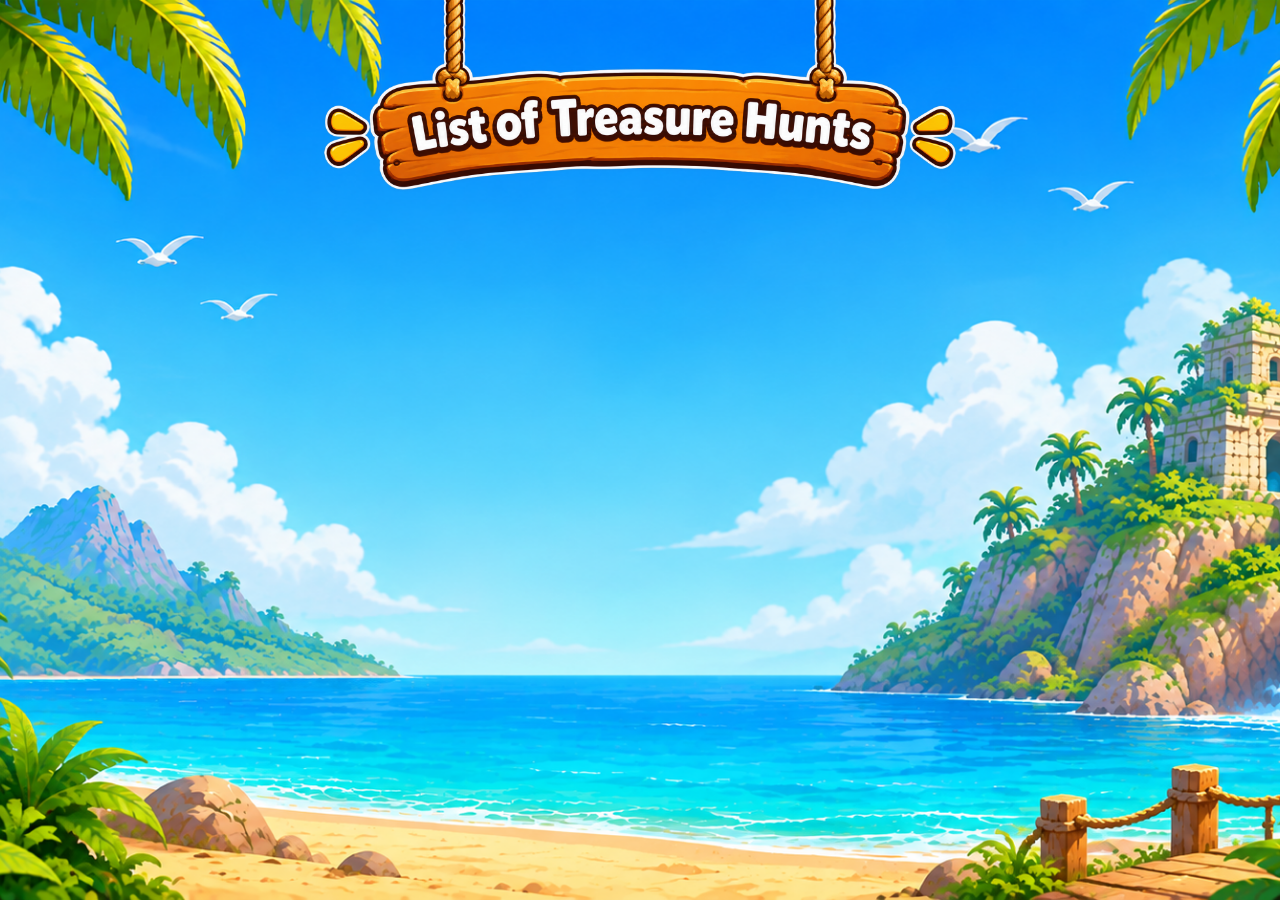
<file: app.html>
<!DOCTYPE html>
<html lang="en">
<head>
    <meta charset="UTF-8">
    <meta name="viewport" content="width=device-width, initial-scale=1.0">
    <title>Treasure Hunt App</title>
</head>
<body>
<style>

    #pageTitle{
        display:block;
        width:700px;
        margin:0px auto;
    }

    body{
        margin:0;
        min-height:100vh;
        background-image: url("background-image.png");
        background-size: cover;
        background-position: center;
        background-repeat: no-repeat;
    }

    #treasureHunts{
        text-align:center;
    }

    #treasureHunts a {
        display:inline-block;
        background-color:#ff9100;
        color: #ffffff;
        font-size:20px;
        font-weight:bold;
        padding:18px 40px;
        margin:15px;
        border:3px solid black;
        border-radius:15px;
        text-decoration:none;
    }

    #treasureHunts a:hover{
        background-color:#e68100;
    }



</style>

<img src="list-teasure-hunts-title.png" id="pageTitle" alt="List of Treasure Hunts">

<div id="treasureHunts">

</div>

<script>
    const treasureHuntsElement = document.getElementById('treasureHunts');
    const LIST_URL = "https://codecyprus.org/th/api/list";
    fetch(LIST_URL)
        .then(response => response.json())
        .then(data => {
            if (data.status === "OK") {
                const treasureHunts = data.treasureHunts;
                for (let i = 0; i < treasureHunts.length; i++) {
                    treasureHuntsElement.innerHTML += `<a href='start.html?uuid=${treasureHunts[i].uuid}&name=${treasureHunts[i].name}'>${treasureHunts[i].name}</a><br>`;
                }
            }
            else{
                alert(data.errorMessage);
            }
        })
</script>
</body>
</html>
</file>
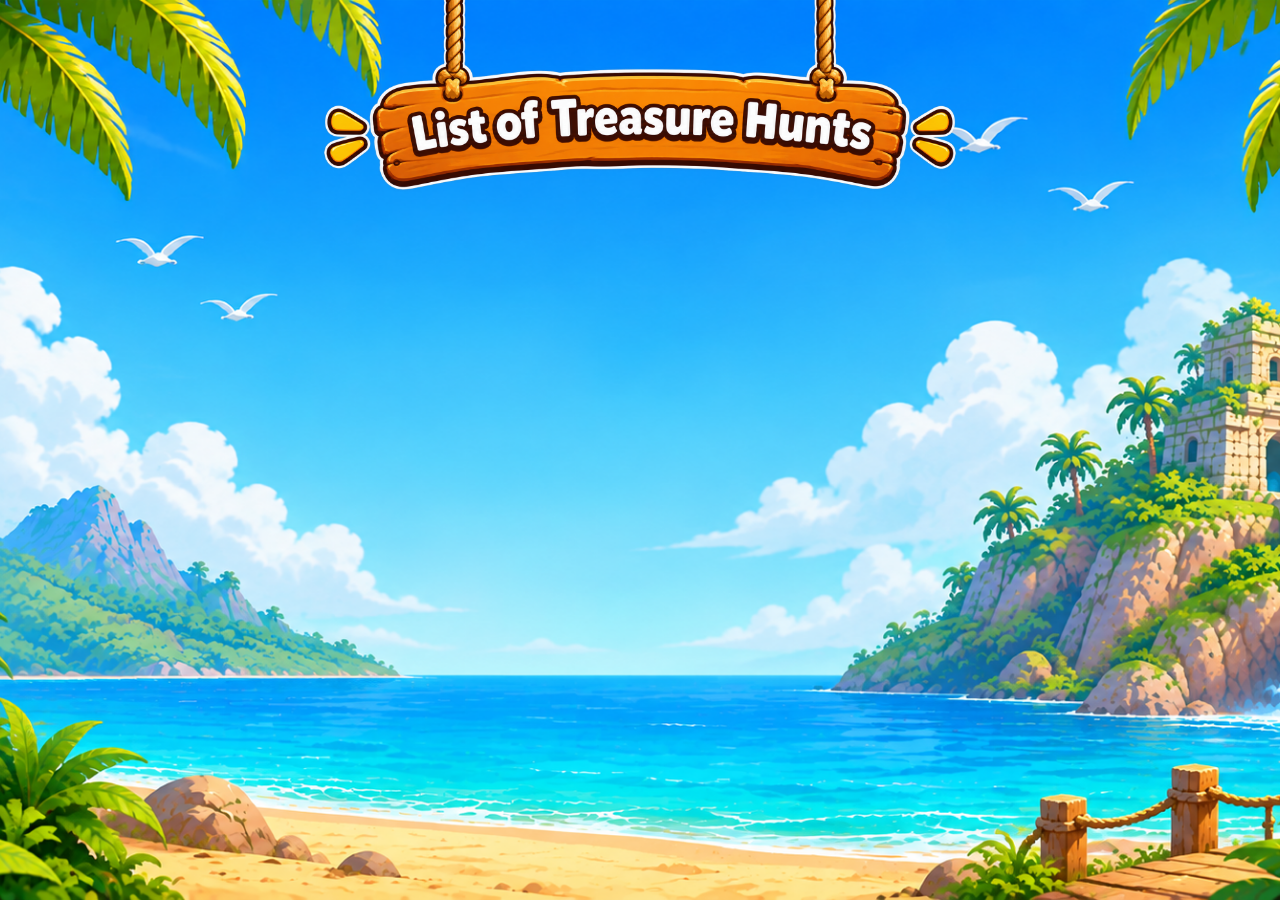
<file: leaderboard.html>
<!DOCTYPE html>
<html lang="en">
<head>
    <meta charset="UTF-8">
    <meta name="viewport" content="width=device-width, initial-scale=1.0">
    <title>Leaderboard</title>
    <script src="Cookies.js" ></script>
    <style>
        body{
            background-color: #FFF9DB;
        }
    </style>
</head>

<body>

<ol id="leaderboard">

</ol>

<script>

    const leaderboardElement = document.getElementById('leaderboard');

    const params = new URLSearchParams(window.location.search);
    if (!params.has('sessionID')) {
        alert("Cannot get question without a session ID.");
        location.href="app.html";
    }

    const sessionID = params.get('sessionID');
    const LEADERBOARD_URL = `https://codecyprus.org/th/api/leaderboard?session=${sessionID}&sorted&limit=10`;

    fetch(LEADERBOARD_URL)
    .then(response => response.json())
    .then(data => {
        if (data.status === "OK") {
            const leaderboard = data.leaderboard;
            for (let i = 0; i < leaderboard.length; i++) {
                leaderboardElement.innerHTML += `<li>${leaderboard[i].player} - ${leaderboard[i].score}</li>`
            }
        }
        else {
            alert(data.errorMessages);
        }
    })
</script>
</body>
</html>
</file>
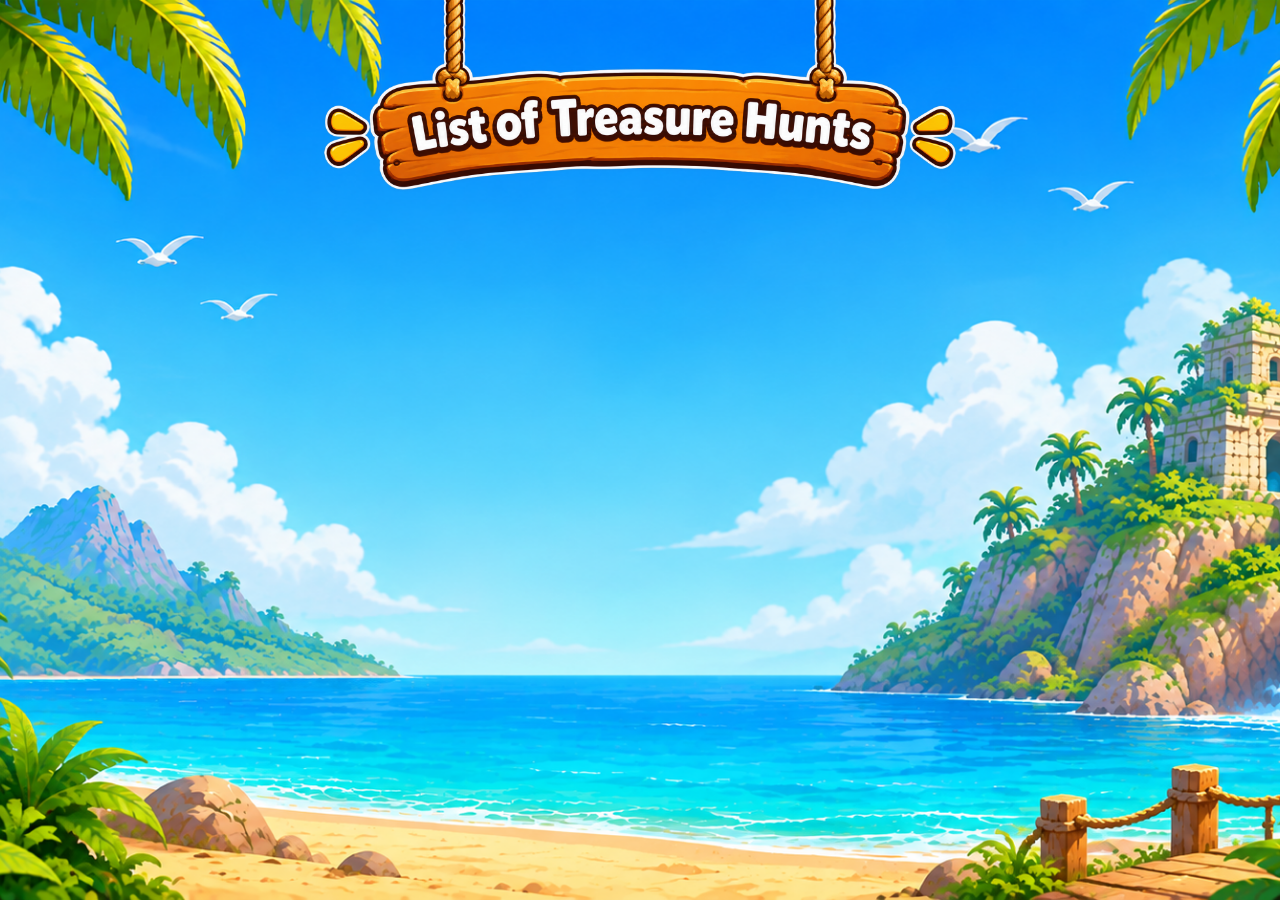
<file: questions.html>
<!DOCTYPE html>
<html lang="en">
<head>
    <meta charset="UTF-8">
    <title>Question</title>
    <meta name="viewport" content="width=device-width, initial-scale=1.0">
    <script src = Cookies.js></script>

    <style>
        body{
            background-color: #FFF9DB;
        }
    </style>
</head>
<body>

<h1> Question </h1>

<p id="questionText"></p>

<input type="text" id="answerText" placeholder="Enter your answer"/>
<input type="button" value="Submit" onclick="submitAnswer()" />

<input type="button" value="Skip" onclick="skipQuestion()" />

<button onclick="window.location.href='reader.html'">
    Open QR Reader
</button>

<script>

    const questionsTextElement = document.getElementById("questionText");
    const answerElement = document.getElementById("answerText");

    const params = new URLSearchParams(window.location.search);
    const sessionID = params.get("sessionID") || getCookie("sessionID");

    if(!sessionID){
        alert("Cant get question without a session ID")
        location.href = "app.html";
    }

    //GET CURRENT QUESTION
    const QUESTION_URL = `https://codecyprus.org//th/api/question?session=${sessionID}`;

    fetch(QUESTION_URL)
        .then(res => res.json())
        .then(data => {
            if (data.status === "OK"){
                const questionText = data.questionText;
                questionsTextElement.innerHTML = questionText;
            }
            else {
                alert(data.errorMessages)
            }
        })

    //ANSWER
    function submitAnswer() {
        const answer = answerElement.value;
        console.log(answer);
        const ANSWER_URL = `https://codecyprus.org//th/api/answer?session=${sessionID}&answer=${answer}`;
        fetch(ANSWER_URL)
            .then(res => res.json())
            .then(data => {
                if (data.status === "OK"){
                    console.log(data);
                    if (data.correct) {
                        if (data.completed){
                            deleteCookie("sessionID");
                            deleteCookie("playerName")
                            location.href = `leaderboard.html?sessionID=${sessionID}`;
                        }
                        else {
                            console.log("CORREST AND COMPLETED");
                            location.reload();
                        }
                    }
                    else {
                        alert(data.message)
                    }
                }
                else {
                    alert(data.message)
                    //todo - adjust score....
                }
            });
    }

    function skipQuestion() {
    const SKIP_URL = `https://codecyprus.org//th/api/skip?session=${sessionID}`;
    fetch(SKIP_URL)
        .then(response => response.json())
        .then(data => {
            if (data.status === "OK"){
                if (data.completed){
                    deleteCookie("sessionID");
                    deleteCookie("playerName")
                    location.href = `leaderboard.html?sessionID=${sessionID}`;
                }
                else {
                    location.reload();
                }
            }
            else {
                alert(data.errorMessages)
            }
        });
    }
</script>
</body>
</html>
</file>
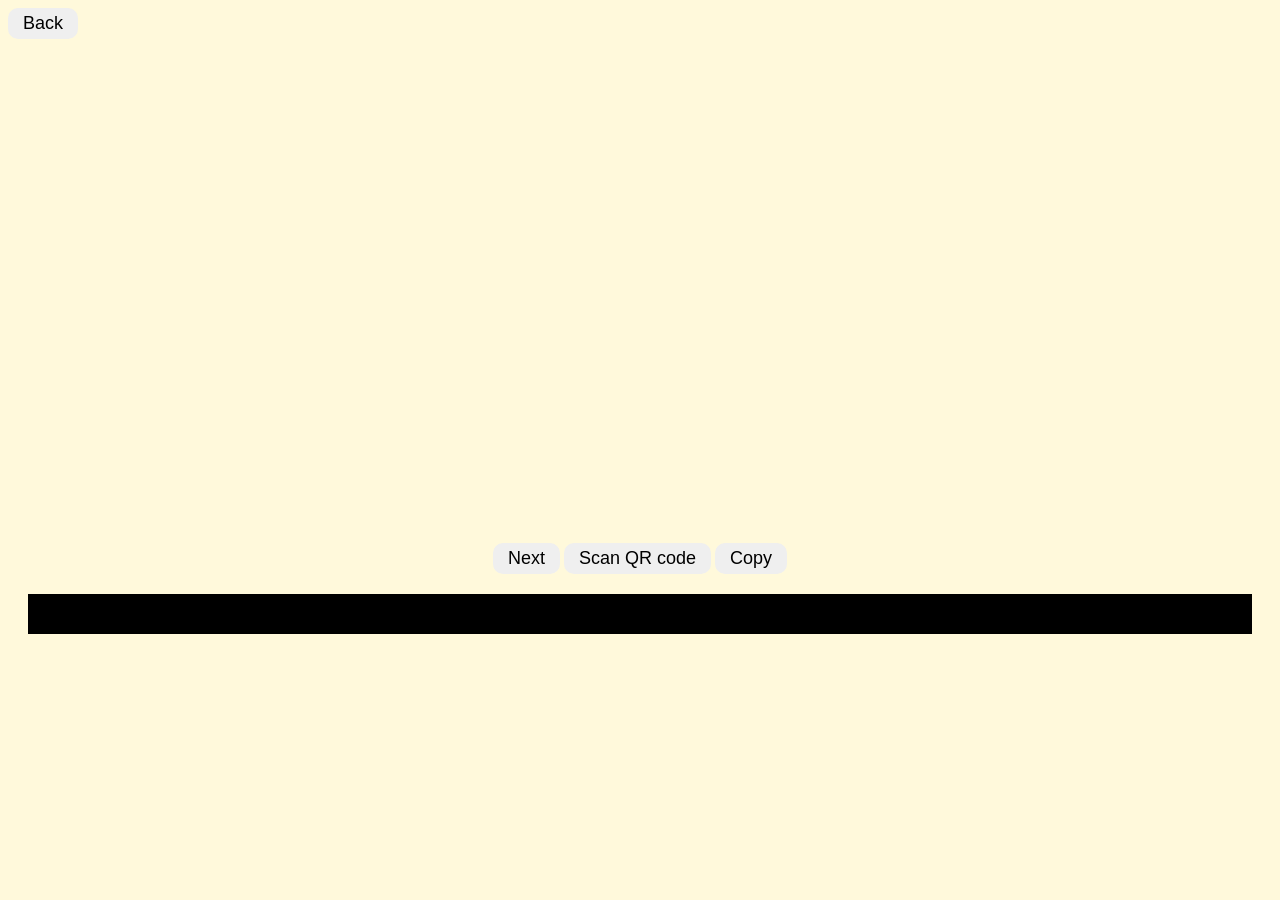
<file: reader.html>
<!DOCTYPE html>
<html lang="en">
<head>
    <script src="instascan.min.js"></script>
    <meta name="viewport" content="width=device-width, initial-scale=1.0">
    <meta charset="UTF-8">
    <title>QR Code Reader</title>
    <button class="button" onClick="goBack()">Back</button>
    <style>
        .button {
            font-size: 18px;
            padding: 5px 15px;
            cursor: pointer;
            border: none;
            border-radius: 10px;
        }
        #preview {
            width: 100%;
            max-height: 500px;
        }
    </style>
    <style>
        body{
            background-color: #FFF9DB;
        }
    </style>

</head>
<body>

<video id = "preview"></video>

<div class="container" style="text-align: center;">
    <div class="item">
        <button class="button" onClick="nextCamera()">Next</button>
        <button class="button" onClick="startScanner()">Scan QR code</button>
        <button class="button" onClick="copyAnswer()">Copy</button>
    </div>

</div>

<div style="margin: 20px; padding: 20px; background-color: black; color: white; text-align: center; " id="content"></div>


<script>

    let cameraIndex = 0;
    let allCameras = [];
    var scanner = null


    function startScanner() {
        var opts = {

            continuous: true,

            video: document.getElementById('preview'),

            mirror: false,

            captureImage: false,

            backgroundScan: true,

            refractoryPeriod: 5000,

            scanPeriod: 1

        };

        scanner = new Instascan.Scanner(opts);

        Instascan.Camera.getCameras().then(function (cameras) {
            allCameras = cameras;
            if (cameras.length > 0) {
                cameraIndex = 0;
                scanner.start(cameras[cameraIndex]);
            } else {
                console.error('No cameras found.');
                alert("No cameras found.");
            }
        }).catch(function (e) {
            console.error(e);
        });

        scanner.addListener('scan', function (content) {
            console.log(content);
            document.getElementById("content").innerHTML = content;

        });


    }

    function nextCamera() {
        console.log(allCameras);
        if (cameraIndex < allCameras.length - 1) {
            cameraIndex ++;
        }
        else {
            cameraIndex = 0;
        }
        let camera = allCameras[cameraIndex];
        scanner.start(camera);
        console.log(cameraIndex);
    }

    function copyAnswer() {
        const text = document.getElementById("content").innerHTML;
        navigator.clipboard.writeText(text);
    }

    function goBack() {
        window.history.back();
    }

</script>
</body>
</html>
</file>
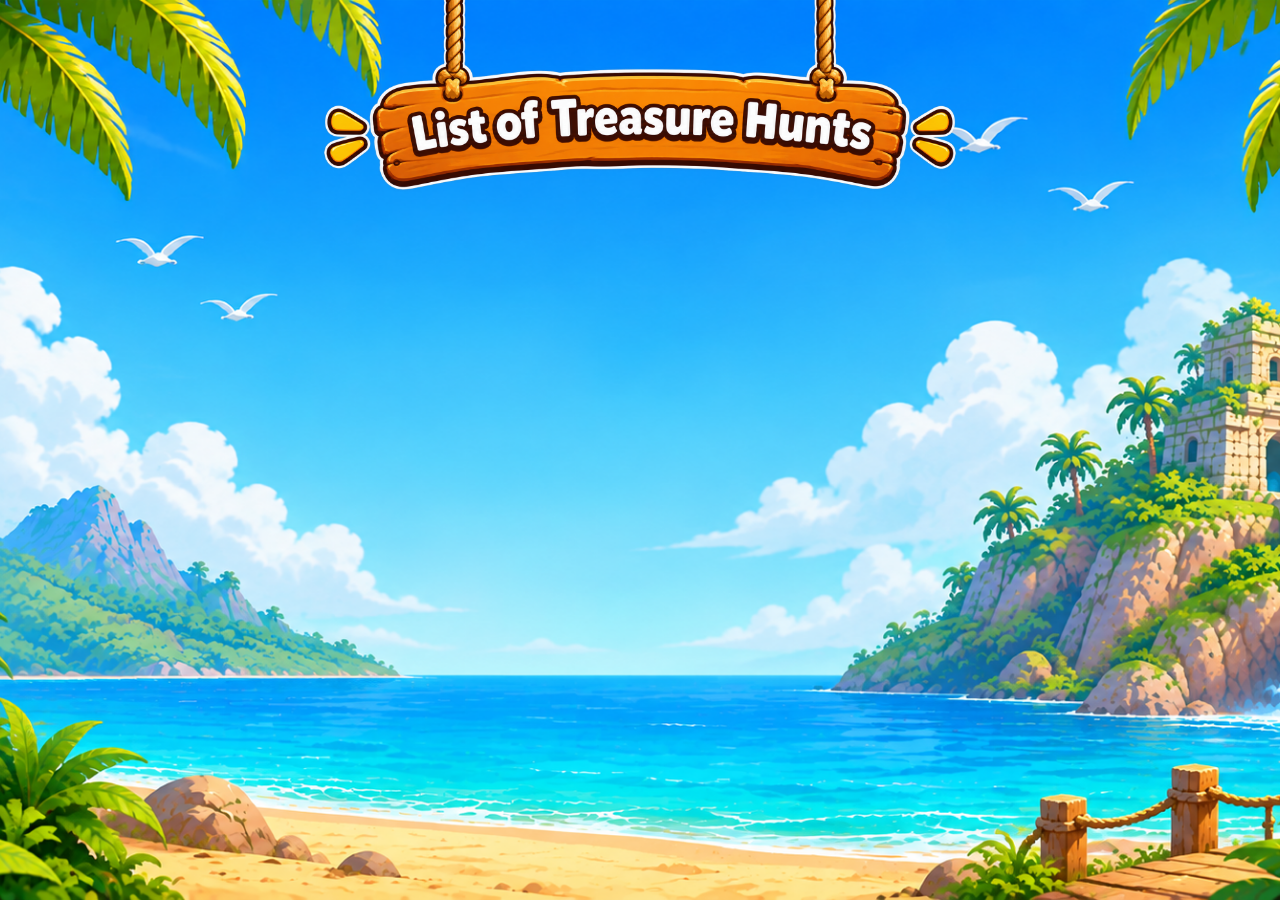
<file: start.html>
<!DOCTYPE html>
<html lang="en">
<head>
    <meta charset="UTF-8">
    <title>Start</title>
    <meta name="viewport" content="width=device-width, initial-scale=1.0">
    <script src="Cookies.js"></script>
</head>
<body>

<h1> Start <span id="treasureHuntName"></span></h1>

<p>Please provide your name to start the treasure hunt.</p>

<form>
    <input type="text" placeholder="Enter your name" id="playerName" />
    <input type="button" value="Start Treasure Hunt" onclick="start()" />
</form>

<script>
    const treasureHuntNameElement = document.getElementById('treasureHuntName');
    const playerNameElement = document.getElementById('playerName');
    const params = new URLSearchParams(window.location.search);
    if (!params.has("name") || !params.has("uuid")) {
       alert('The name and uuid are needed to start the game.');
       location.href = "app.html";
    }
    treasureHuntNameElement.textContent = params.get("name");

    function start() {
        const playerName = playerNameElement.value;
        const appName = "Goose Chase Game";
        const uuid = params.get("uuid");
        const START_URL = `https://codecyprus.org//th/api/start?player=${playerName}&app=${appName}&treasure-hunt-id=${uuid}`;
        fetch(START_URL)
            .then(res => res.json())
            .then(data => {
                if (data.status === "OK") {
                    const numberOfQuestions = data.numOfQuestions;
                    const sessionID = data.session;

                    setCookie("sessionID", sessionID, 1);
                    setCookie("playerName", playerName, 1);

                    location.href = `questions.html?numOfQuestions=${numberOfQuestions}&sessionID=${sessionID}`;
                }
                else{
                    alert(data.errorMessage);
                }
            });
    }
</script>
</body>
</html>
</file>
